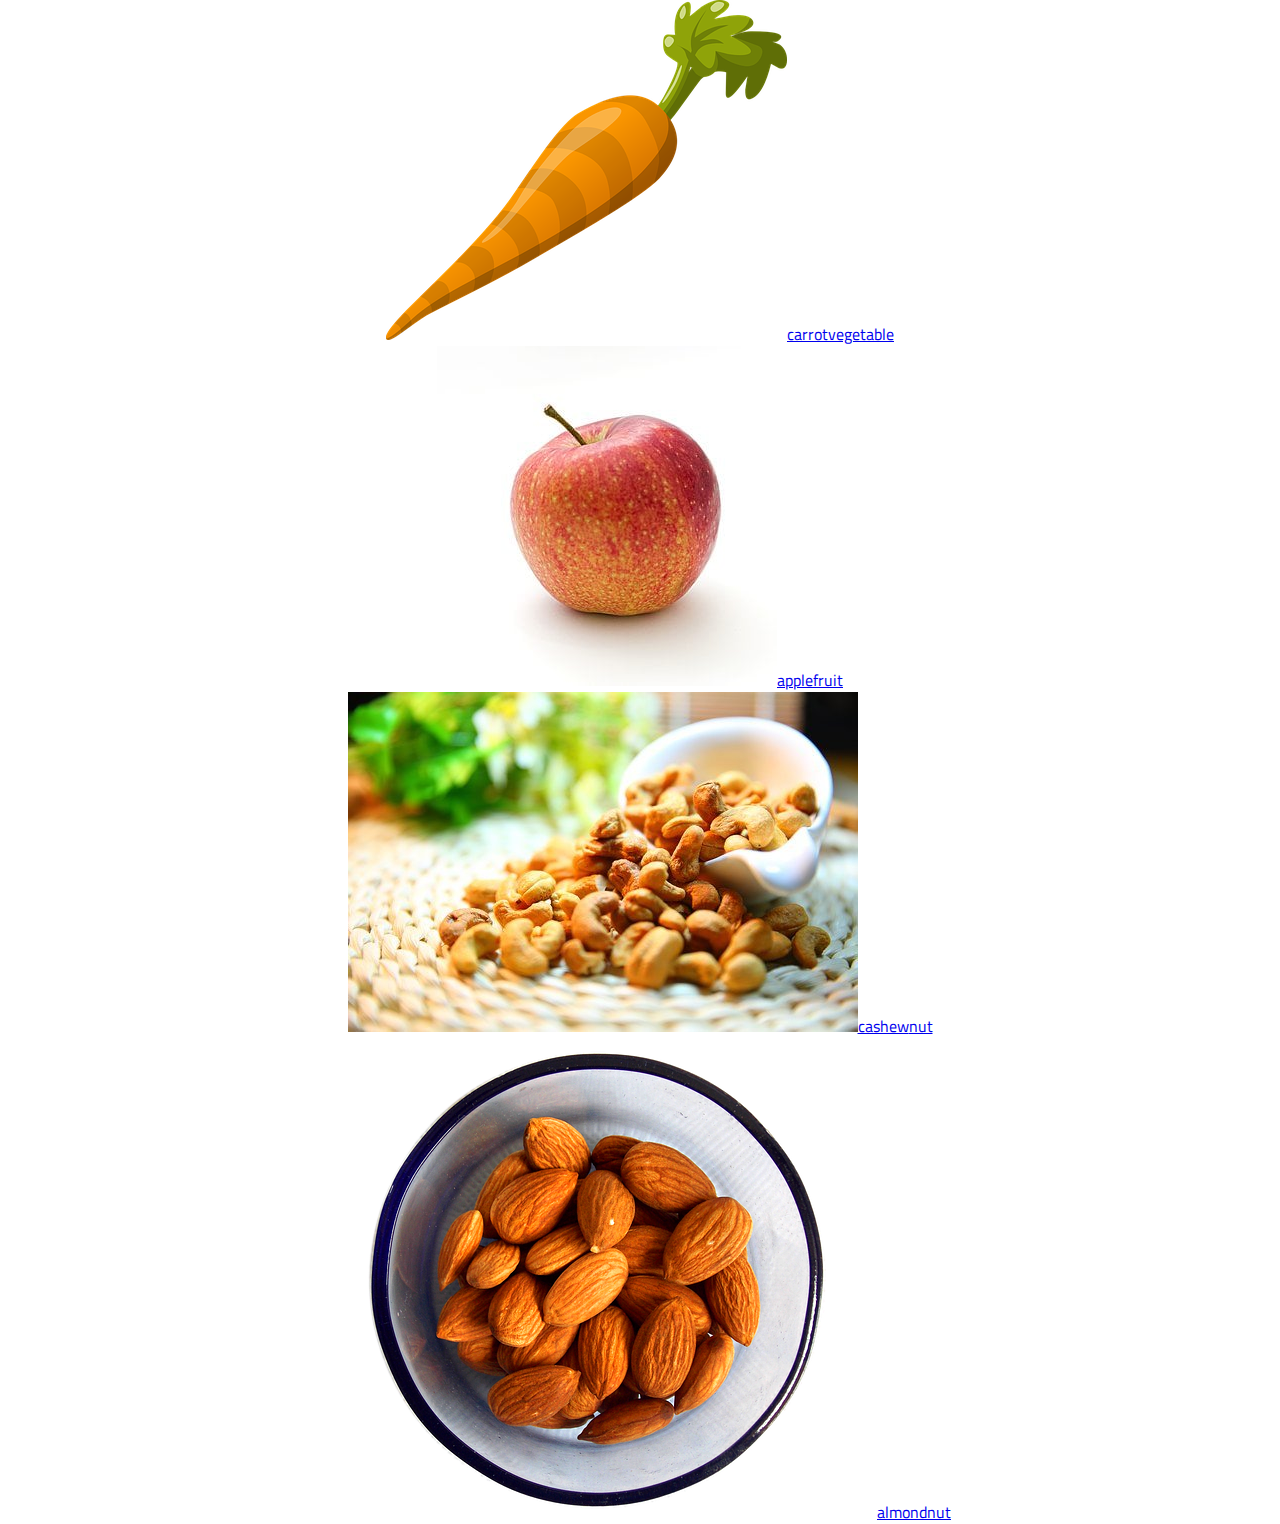
<file: index.html>
<!DOCTYPE html>
<html lang="en">
    <head>
        <meta charset="UTF-8" />
        <meta name="viewport" content="width=device-width, initial-scale=1.0" />
        <meta http-equiv="X-UA-Compatible" content="ie=edge" />
        <link
            href="https://fonts.googleapis.com/css2?family=Titillium+Web:wght@300&display=swap"
            rel="stylesheet"
        />
        <link rel="stylesheet" href="./styles/reset.css" />
        <link rel="stylesheet" href="./styles/style.css" />
        <link rel="stylesheet" href="./styles/home.css" />
        <title>Document</title>
    </head>

    <body>
        <main></main>
        <footer></footer>

        <script type="module" src="./app.js"></script>
    </body>
</html>
</file>
<file: styles/style.css>
body {
    /* feel free to update these css variables for a quick theme */
    
    --color1: white;
    --color2: white;
    --color3: white;
    --color4: white;
    --color5: white;
    
    /* https://coolors.co/generate and click export -> scss to get the colors to copy and paste below*/
        
    /* --color1: hsla(349, 69%, 76%, 1);
    --color2: hsla(207, 67%, 44%, 1);
    --color3: hsla(200, 61%, 56%, 1);
    --color4: hsla(187, 41%, 94%, 1);
    --color5: hsla(170, 28%, 95%, 1); */

    /* --color1: hsla(45, 86%, 83%, 1);
    --color2: hsla(135, 65%, 98%, 1);
    --color3: hsla(315, 37%, 86%, 1);
    --color4: hsla(45, 73%, 98%, 1);
    --color5: hsla(224, 40%, 79%, 1); */
    
    --header-height: 80px;
    --shadow: 0px 10px 20px -12px rgba(0,0,0,0.45);
    --gutter: 30px;
    --footer-height: 25px;
    
    font-family: 'Titillium Web', sans-serif;
    background-color: var(--color2);
}

main {
    display: flex;
    flex-direction: column;
    justify-content: center;
    align-items: center;
    margin-bottom: calc(var(--footer-height));
}
</file>
<file: styles/home.css>
/* add home page styles here */
</file>
